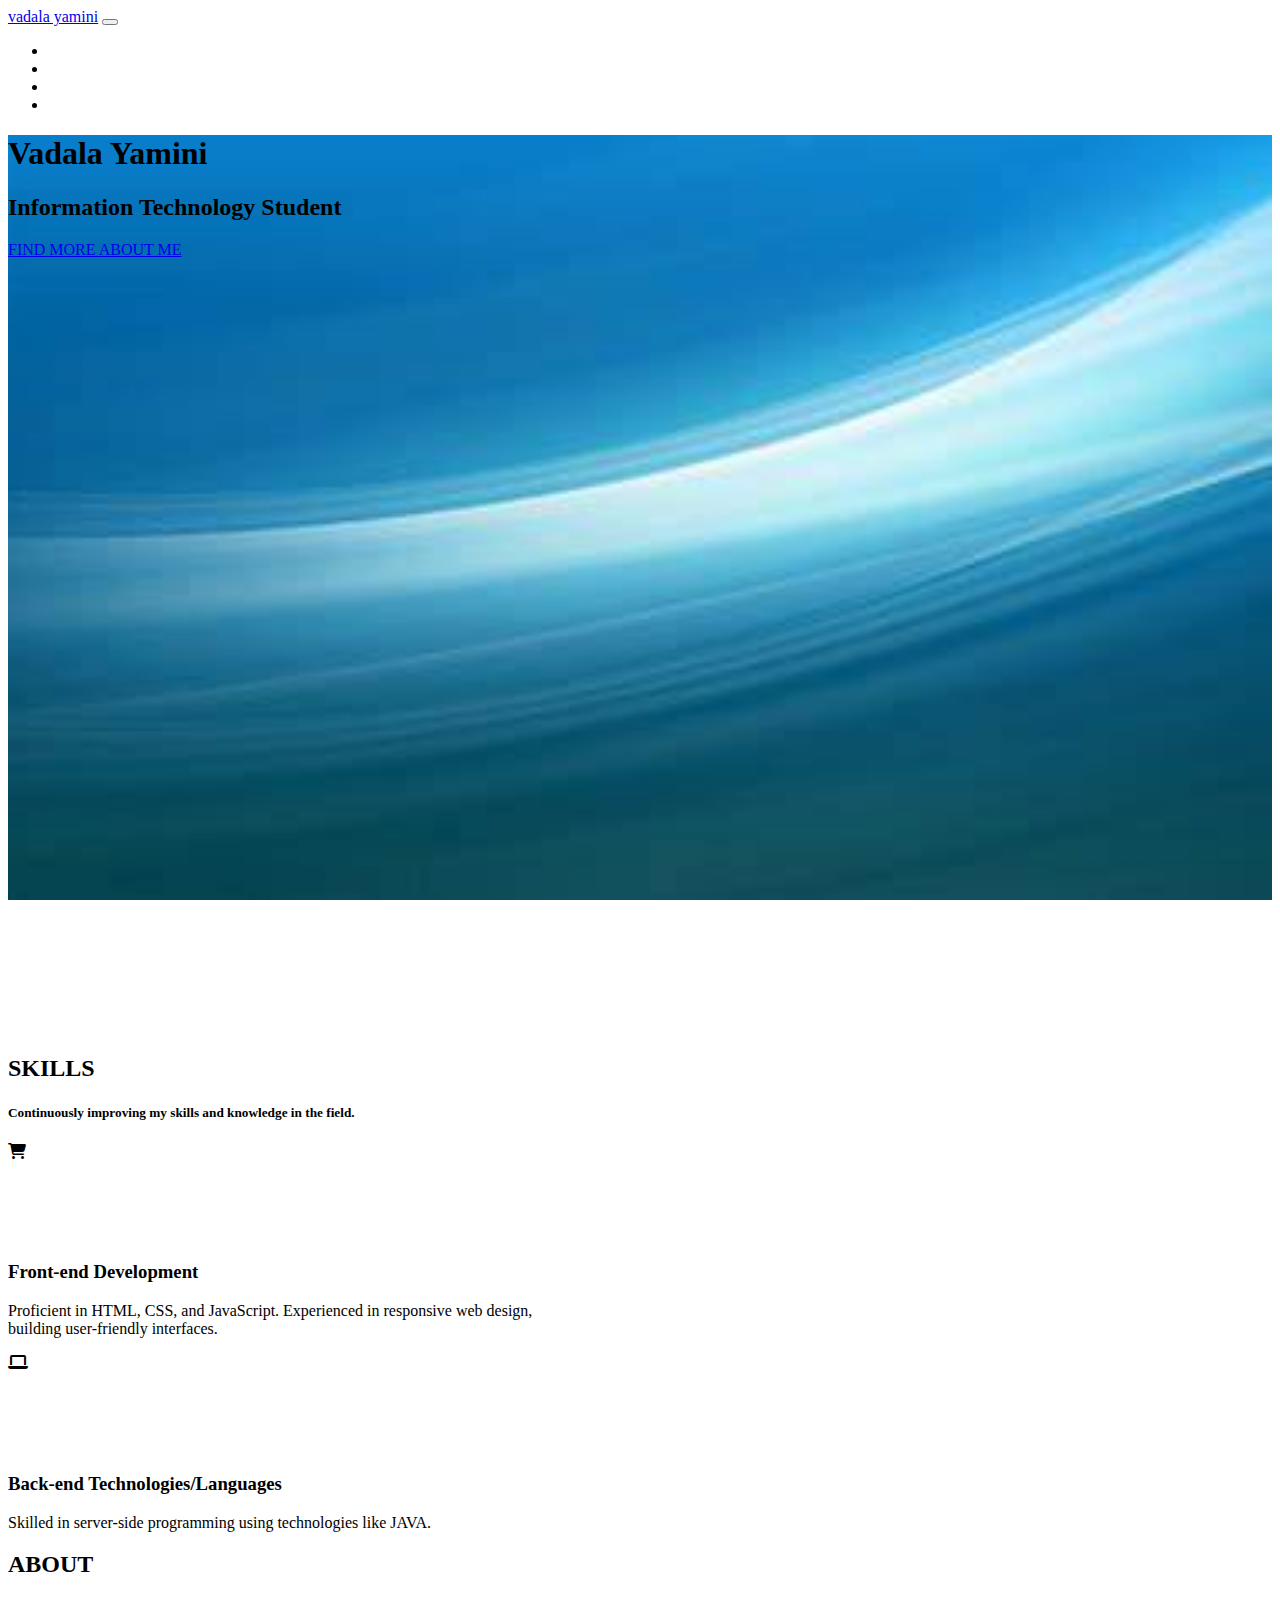
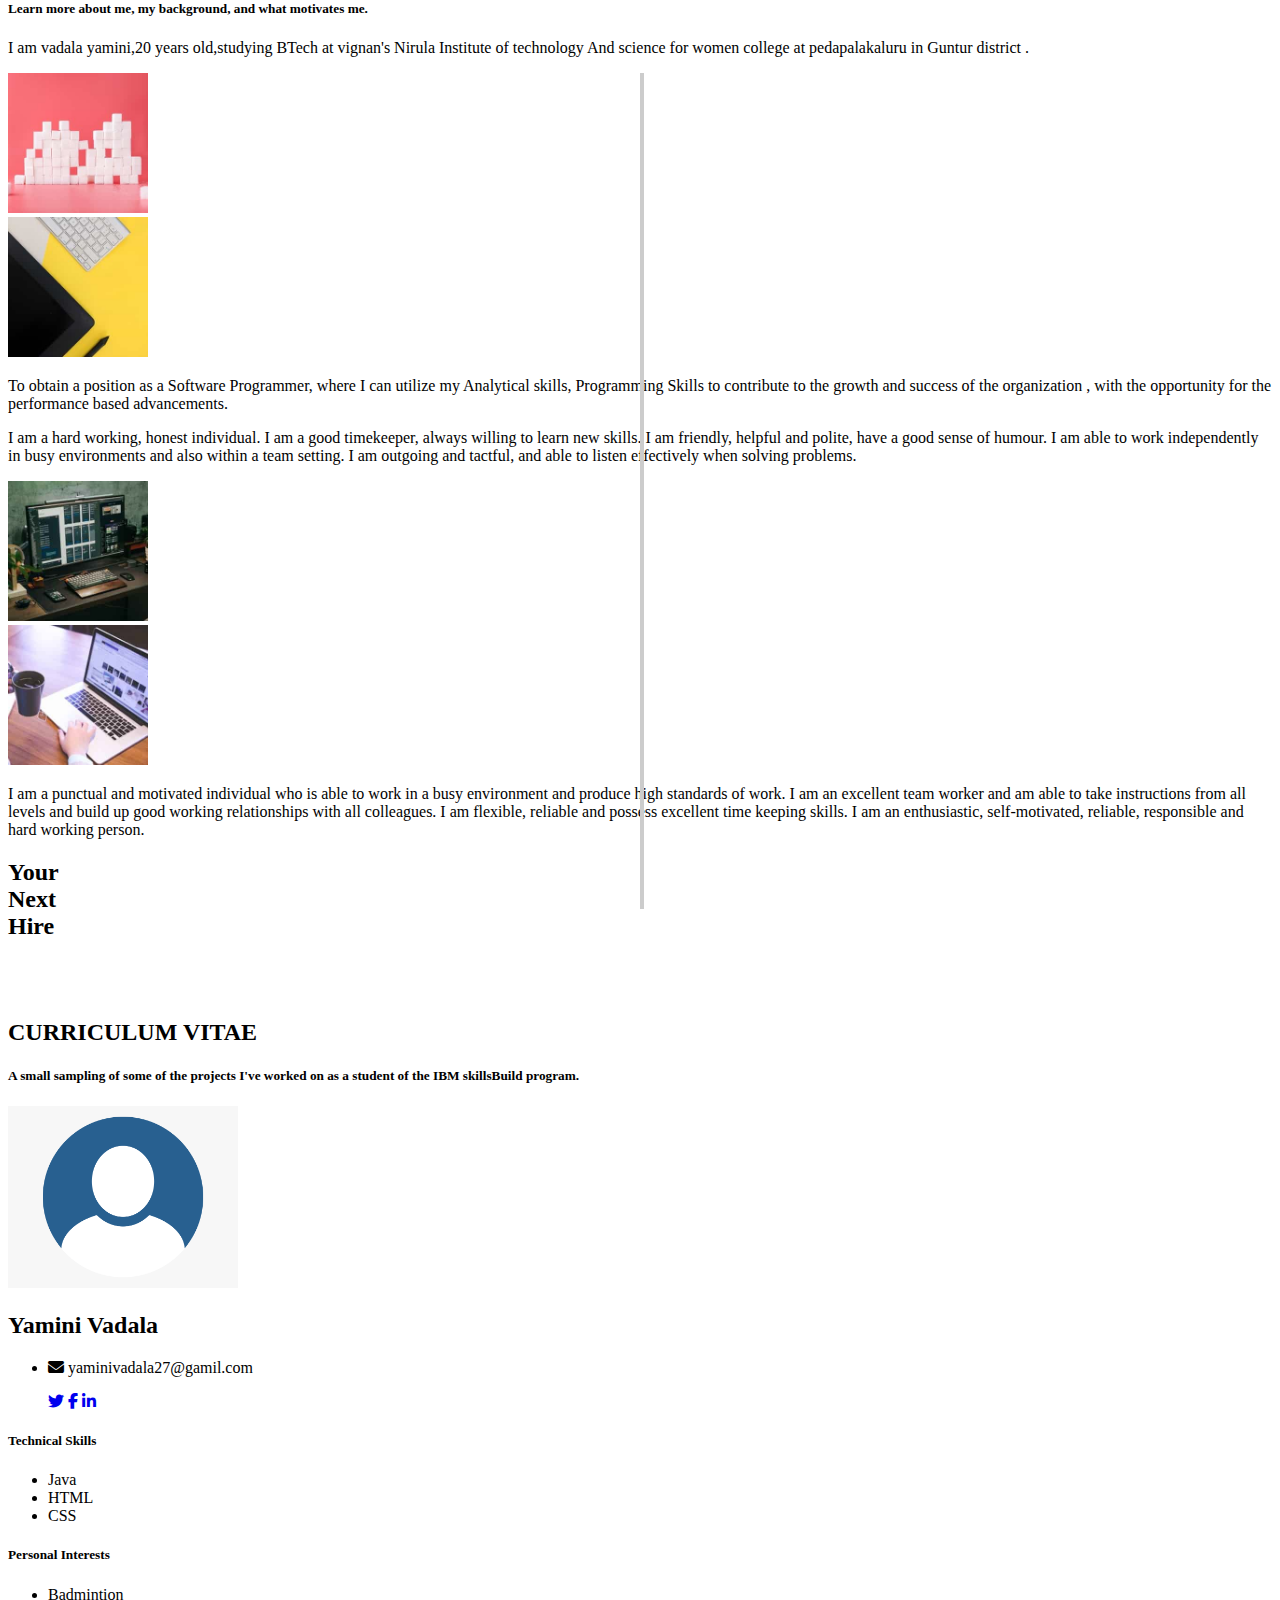
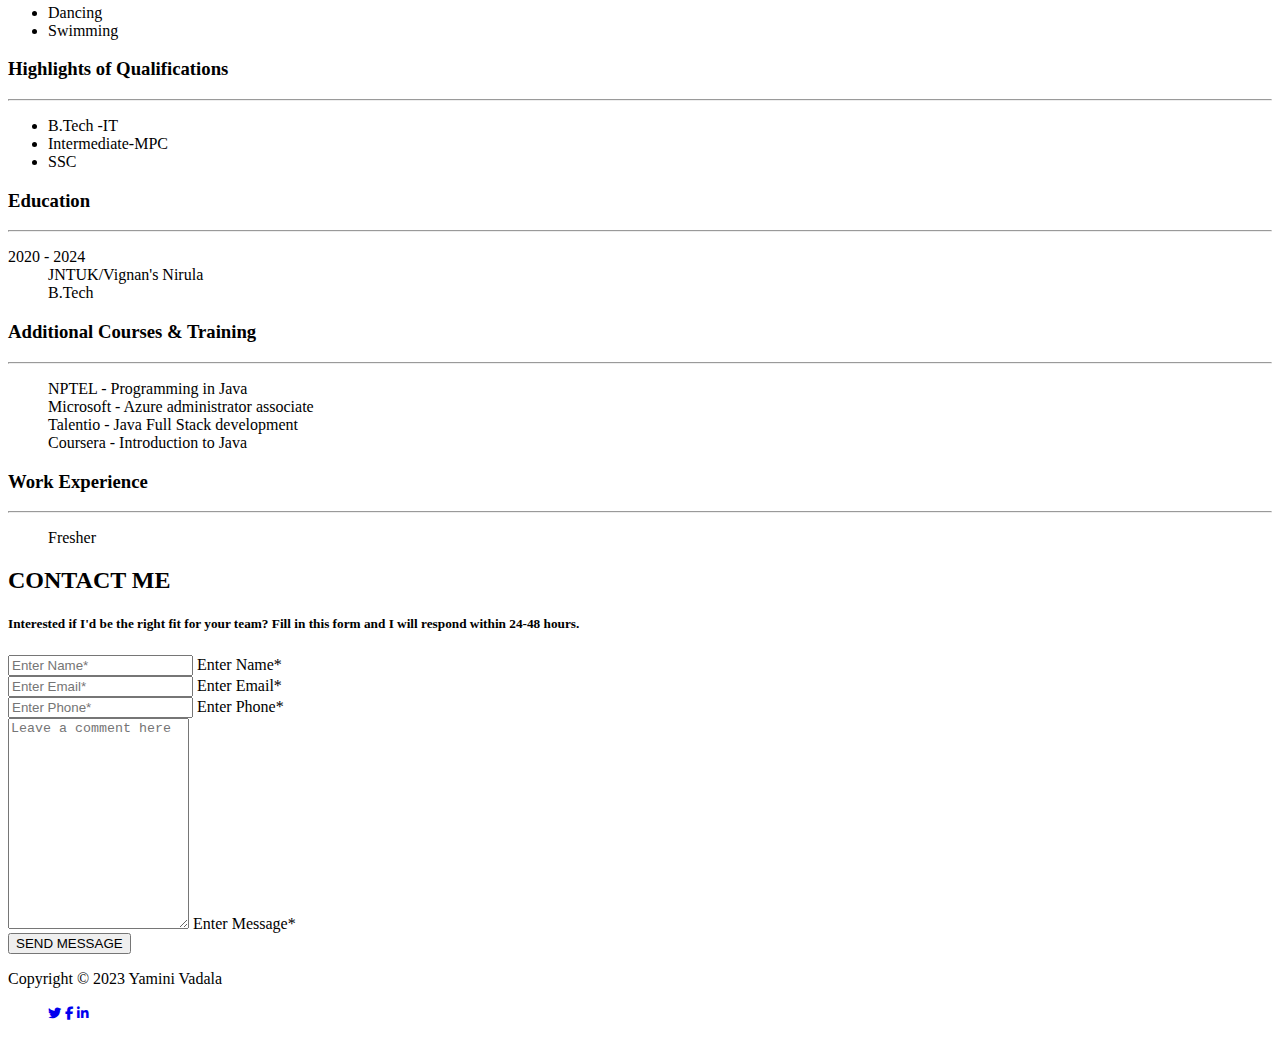
<file: index.html>
<!DOCTYPE html>
<!-- Website - www.codingnepalweb.com -->
<html lang="en">
  <head>
    <meta charset="UTF-8" />
    <meta name="viewport" content="width=device-width, initial-scale=1.0" />
    <title>Responsive   Portfolio Website | CodingNepal</title>
    <!-- Linking CSS File -->
    <link rel="stylesheet" href="css/style.css" />
    <!-- Fontawesome link -->
    <link href="https://cdn.jsdelivr.net/npm/bootstrap@5.3.0-alpha1/dist/css/bootstrap.min.css" rel="stylesheet" integrity="sha384-GLhlTQ8iRABdZLl6O3oVMWSktQOp6b7In1Zl3/Jr59b6EGGoI1aFkw7cmDA6j6gD" crossorigin="anonymous">
    <!-- Bootstrap link -->
    <link rel="stylesheet" href="https://cdnjs.cloudflare.com/ajax/libs/font-awesome/6.3.0/css/all.min.css" />
  </head>
  <body>
    <!-- Header & Navbar -->
    <header class="bg-dark fixed-top">
      <nav class="container-xxl navbar navbar-expand-lg py-3 bg-dark navbar-dark">
        <div class="container-fluid">
          <a class="navbar-brand fw-bold fs-3" href="#">vadala yamini</a>
          <button class="navbar-toggler" type="button" data-bs-toggle="collapse" data-bs-target="#navbarSupportedContent" aria-controls="navbarSupportedContent" aria-expanded="false" aria-label="Toggle navigation">
            <span class="navbar-toggler-icon"></span>
          </button>
          <div class="collapse navbar-collapse" id="navbarSupportedContent">
            <ul class="navbar-nav ms-auto mb-2 mb-lg-0">
              <li class="nav-item mx-2">
                <a class="nav-link" href="#skills">SKILLS</a>
              </li>
              <!-- <li class="nav-item mx-2">
                <a class="nav-link" href="#portfolio">PORTFOLIO</a>
              </li> -->
              <li class="nav-item mx-2">
                <a class="nav-link" href="#about">ABOUT</a>
              </li>
              <li class="nav-item mx-2">
                <a class="nav-link" href="#cv">CURRICULUM VITAE</a>
              </li>
              <li class="nav-item mx-2">
                <a class="nav-link" href="#contact">CONTACT</a>
              </li>
          </div>
        </div>
      </nav>
    </header>

    <!-- Hero or Showcase Section -->
    <section class="hero d-flex flex-column align-items-center justify-content-center">
      <div class="text-center">
        <h1 class="h1 text-black fw-medium fst-italic">Vadala Yamini</h1>
        <h2 class="display-3 text-black fw-bold">Information Technology Student</h2>
        <a href="#skills" class="btn btn-lg fs-6 fw-medium mt-5 btn-primary p-3">FIND MORE ABOUT ME</a>
      </div>
    </section>
    
    <!-- Skills Section -->
    <section class="container py-5" id="skills">
      <div class="row mt-4 py-3">
        <div class="col-12 d-flex flex-column text-center justify-content-center">
          <h2>SKILLS</h2>
          <h5 class="text-secondary fw-normal py-2 fst-italic">Continuously improving my skills and knowledge in the field.</h5>
        </div>
      </div>
      <div class="row d-flex justify-content-between mx-0">
        <div class="card mt-5 d-flex flex-column align-items-center text-center bg-white p-4" style="width: 35rem">
          <i class="text-white bg-primary d-flex align-items-center justify-content-center fs-2 rounded-circle fa-solid fa-cart-shopping"></i>
          <h3 class="mt-4 h4">Front-end Development</h3>
          <p class="text-center">Proficient in HTML, CSS, and JavaScript. Experienced in responsive web design, building user-friendly interfaces.</p>
        </div>
        <div class="card mt-5 d-flex flex-column align-items-center text-center bg-white p-4" style="width: 35rem">
          <i class="text-white bg-primary d-flex align-items-center justify-content-center fs-2 rounded-circle fa-solid fa-laptop"></i>
          <h3 class="mt-4 h4">Back-end Technologies/Languages</h3>
          <p class="text-center">Skilled in server-side programming using technologies like JAVA. </p>
        </div>
        
      </div>
    </section>

   
    <!-- About Section -->
    <section class="container py-5" id="about">
      <div class="row mt-4 py-3">
        <div class="col-12 d-flex flex-column text-center">
          <h2>ABOUT</h2>
          <h5 class="text-secondary fw-normal py-2 fst-italic">Learn more about me, my background, and what motivates me.</h5>
        </div>
      </div>
      <div class="row flex-row-reverse flex-md-row mt-5 pt-5">
        <div class="col-9 col-md-5 text-md-end">
          <h5></h5>
          
          <p>I am vadala yamini,20 years old,studying BTech at vignan's Nirula Institute of technology And science for women college at pedapalakaluru in Guntur district .</p>
        </div>
        <div class="col-3 col-md-2 img text-center">
          <img class="rounded-circle border border-5 border-dark-subtle img-fluid" src="images/about-img-1.jpg" alt="img">
        </div>
      </div>
      <div class="row justify-content-md-end mt-5 pt-5">
        <div class="col-3 col-md-2 img text-center">
          <img class="rounded-circle border border-5 border-dark-subtle img-fluid" src="images/about-img-2.jpg" alt="img">
        </div>
        <div class="col-9 col-md-5">
          <!-- <h5>2019-2024</h5> -->
         
          <p>To obtain a position as a Software Programmer, where I can utilize my Analytical skills, Programming Skills to contribute to the growth and success of the organization , with the opportunity for the performance based advancements.</p>
        </div>
      </div>
      <div class="row flex-row-reverse flex-md-row mt-5 pt-5">
        <div class="col-9 col-md-5 text-md-end">
         
          <p>I am a hard working, honest individual. I am a good timekeeper, always willing to learn new skills. I am friendly, helpful and polite, have a good sense of humour. I am able to work independently in busy environments and also within a team setting. I am outgoing and tactful, and able to listen effectively when solving problems.</p>
        </div>
        <div class="col-3 col-md-2 img text-center">
          <img class="rounded-circle border border-5 border-dark-subtle img-fluid" src="images/about-img-3.jpg" alt="img">
        </div>
      </div>
      <div class="row justify-content-md-end mt-5 pt-5">
        <div class="col-3 col-md-2 img text-center">
          <img class="rounded-circle border border-5 border-dark-subtle img-fluid" src="images/about-img-4.jpg" alt="img">
        </div>
        <div class="col-9 col-md-5">
          <p>I am a punctual and motivated individual who is able to work in a busy environment and produce high standards of work. I am an excellent team worker and am able to take instructions from all levels and build up good working relationships with all colleagues. I am flexible, reliable and possess excellent time keeping skills. I am an enthusiastic, self-motivated, reliable, responsible and hard working person.</p>
        </div>
      </div>
      <div class="row justify-content-md-center mt-5 pt-5">
        <div class="col-3 col-md-2 d-flex justify-content-center hire-text">
          <h2 class="h4 d-flex justify-content-center align-items-center bg-primary text-white rounded-circle border border-5 border-dark-subtle">Your<br>Next<br>Hire</h2>
        </div>
      </div>      
    </section>

    <!-- Curriculum Vitae Section -->
    <section class="container py-5" id="cv">
      <div class="row mt-4 py-3">
        <div class="col-12 d-flex flex-column text-center">
          <h2>CURRICULUM VITAE</h2>
          <h5 class="text-secondary fw-normal py-2 fst-italic">A small sampling of some of the projects I've worked on as a student of the IBM skillsBuild program.</h5>
        </div>
      </div>
      <div class="row">
        <div class="col-lg-4 mt-5 order-lg-0 order-1 text-center">
          <img class="img-fluid rounded-circle border border-5 border-dark-subtle" src="images/dp-empty.png" alt="profile-img">
          <h2 class="mt-3">Yamini Vadala</h2>
          <ul class="list-unstyled contact-info">
            <li><i class="fas fa-envelope me-2"></i> yaminivadala27@gamil.com</li>
          </ul>
          <ul class="social-icons my-5 d-flex justify-content-center">
            <a href="#" class="bg-primary mx-2 text-white d-flex align-items-center justify-content-center text-decoration-none rounded-circle"><i class="fa-brands fa-twitter"></i></a>
            <a href="#" class="bg-primary mx-2 text-white d-flex align-items-center justify-content-center text-decoration-none rounded-circle"><i class="fa-brands fa-facebook-f"></i></a>
            <a href="#" class="bg-primary mx-2 text-white d-flex align-items-center justify-content-center text-decoration-none rounded-circle"><i class="fa-brands fa-linkedin-in"></i></a>
          </ul>
          <h5>Technical Skills</h5>
          <ul class="list-unstyled">
            <li>Java</li>
            <li>HTML</li>
            <li>CSS</li>
            <!-- Add or remove skills as needed -->
          </ul>
          <h5>Personal Interests</h5>
          <ul class="list-unstyled">
            <li>Badmintion</li>
            <li>Dancing</li>
            <li>Swimming</li>
            <!-- Add or remove interests as needed -->
          </ul>
        </div>
        <div class="col-lg-7 order-lg-1 order-0 mt-5 text-start">
          
          <h3>Highlights of Qualifications</h3>
          <hr>
          <ul>
            <li>B.Tech -IT</li>
            <li>Intermediate-MPC</li>
            <li>SSC</li>
            <!-- Add or remove qualifications as needed -->
          </ul>
          <h3>Education</h3>
          <hr>
          <dl>
            <dt>2020 - 2024</dt>
            <dd>JNTUK/Vignan's Nirula</dd>
            <dd>B.Tech</dd>
          </dl>
          <h3>Additional Courses & Training</h3>
          <hr>
          <dl>
            <dd>NPTEL - Programming in Java</dd>
            <dd>Microsoft - Azure administrator associate</dd>
            <dd>Talentio - Java Full Stack development</dd>
            <dd>Coursera - Introduction to Java</dd>
          </dl>
          <h3>Work Experience</h3>
          <hr>
          <dl>
            <dd>Fresher</dd>
            <!-- Add or remove work experience entries as needed -->
          </dl>
          
        </div>
      </div>      
    </section>

     <!-- Contact Section -->
     <section class="py-5" id="contact">
      <div class="container-xxl py-5">
        <div class="col-12 d-flex flex-column text-center justify-content-center">
          <h2 class="text-white">CONTACT ME</h2>
          <h5 class="text-white fw-normal py-2 fst-italic">Interested if I'd be the right fit for your team? Fill in this form and I will respond within 24-48 hours.</h5>
        </div>
        <div class="row pt-4 mt-5">
          <div class="col-12">
            <form action="#" method="POST">
              <div class="row d-flex justify-content-center">
                <div class="col-lg-6">
                  <div class="form-floating mb-3">
                    <input type="text" class="form-control" id="floatingInput" placeholder="Enter Name*" required>
                    <label for="floatingInput">Enter Name*</label>
                  </div>
                  <div class="form-floating mb-3">
                    <input type="email" class="form-control" id="floatingEmail" placeholder="Enter Email*" required>
                    <label for="floatingEmail">Enter Email*</label>
                  </div>
                  <div class="form-floating mb-3">
                    <input type="number" class="form-control" id="floatingPassword" placeholder="Enter Phone*" required>
                    <label for="floatingPassword">Enter Phone*</label>
                  </div>
                </div>
                <div class="form-floating col-lg-6">
                  <textarea class="form-control" placeholder="Leave a comment here" id="floatingMessage" style="height: 205px" required></textarea>
                  <label for="floatingMessage" class="px-4">Enter Message*</label>
                </div>
                <div class="col-12 mt-5 d-flex justify-content-center">
                  <button class="btn btn-lg btn-outline-light">SEND MESSAGE</button>
                </div>
              </div>
  
            </form>
          </div>
        </div>
       </div>
     </section>

     <!-- Footer -->
     <footer>
      <div class="container-xxl flex-wrap pt-3 d-flex align-items-center justify-content-between">
        <p>Copyright © 2023 Yamini Vadala</p>
        <ul class="social-icons d-flex">
          <a href="#" class="bg-primary mx-2 text-white d-flex align-items-center justify-content-center text-decoration-none rounded-circle"><small><i class="fa-brands fa-twitter"></i></small></a>
          <a href="#" class="bg-primary mx-2 text-white d-flex align-items-center justify-content-center text-decoration-none rounded-circle"><small><i class="fa-brands fa-facebook-f"></i></small></a>
          <a href="#" class="bg-primary mx-2 text-white d-flex align-items-center justify-content-center text-decoration-none rounded-circle"><small><i class="fa-brands fa-linkedin-in"></i></small></a>
        </ul>
      </div>
     </footer>
    
     <!-- Bootstrap script link -->
    <script src="https://cdn.jsdelivr.net/npm/bootstrap@5.3.0-alpha1/dist/js/bootstrap.bundle.min.js" integrity="sha384-w76AqPfDkMBDXo30jS1Sgez6pr3x5MlQ1ZAGC+nuZB+EYdgRZgiwxhTBTkF7CXvN" crossorigin="anonymous"></script>
  </body>
</html>
</file>
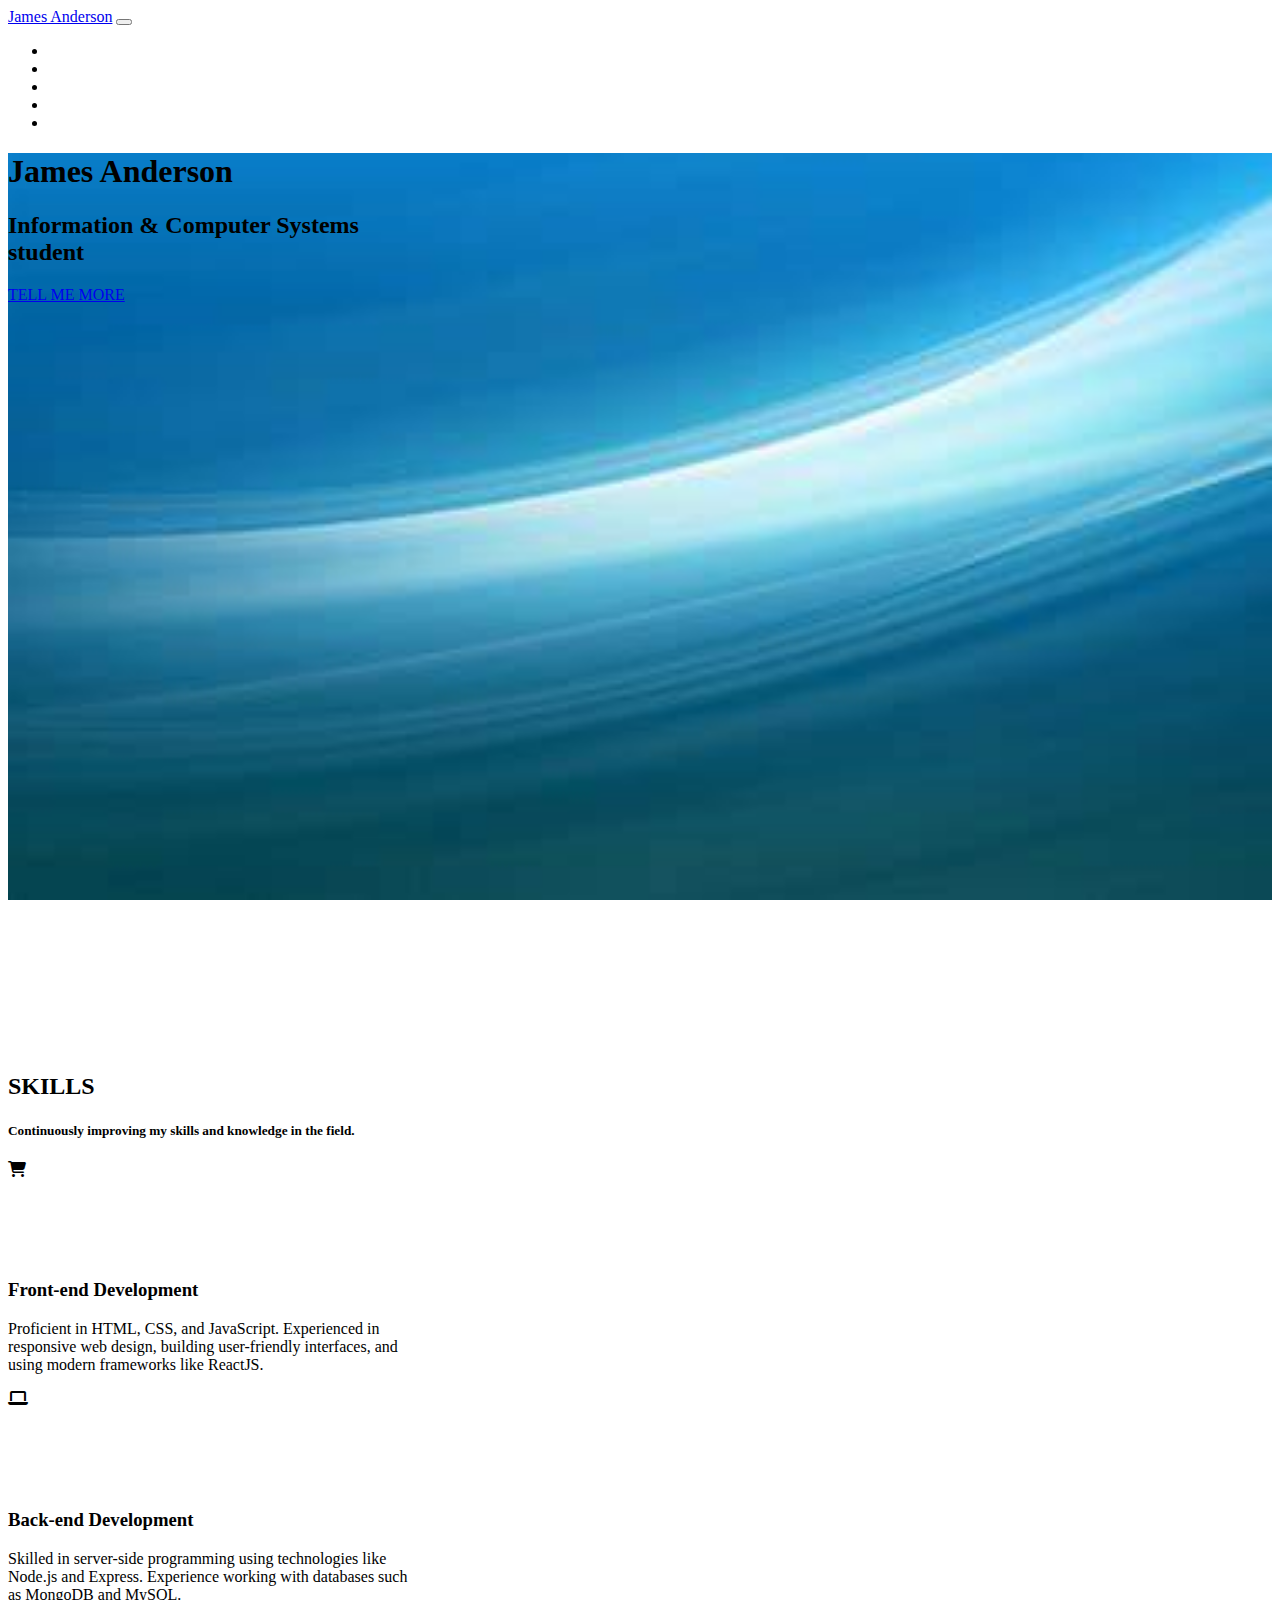
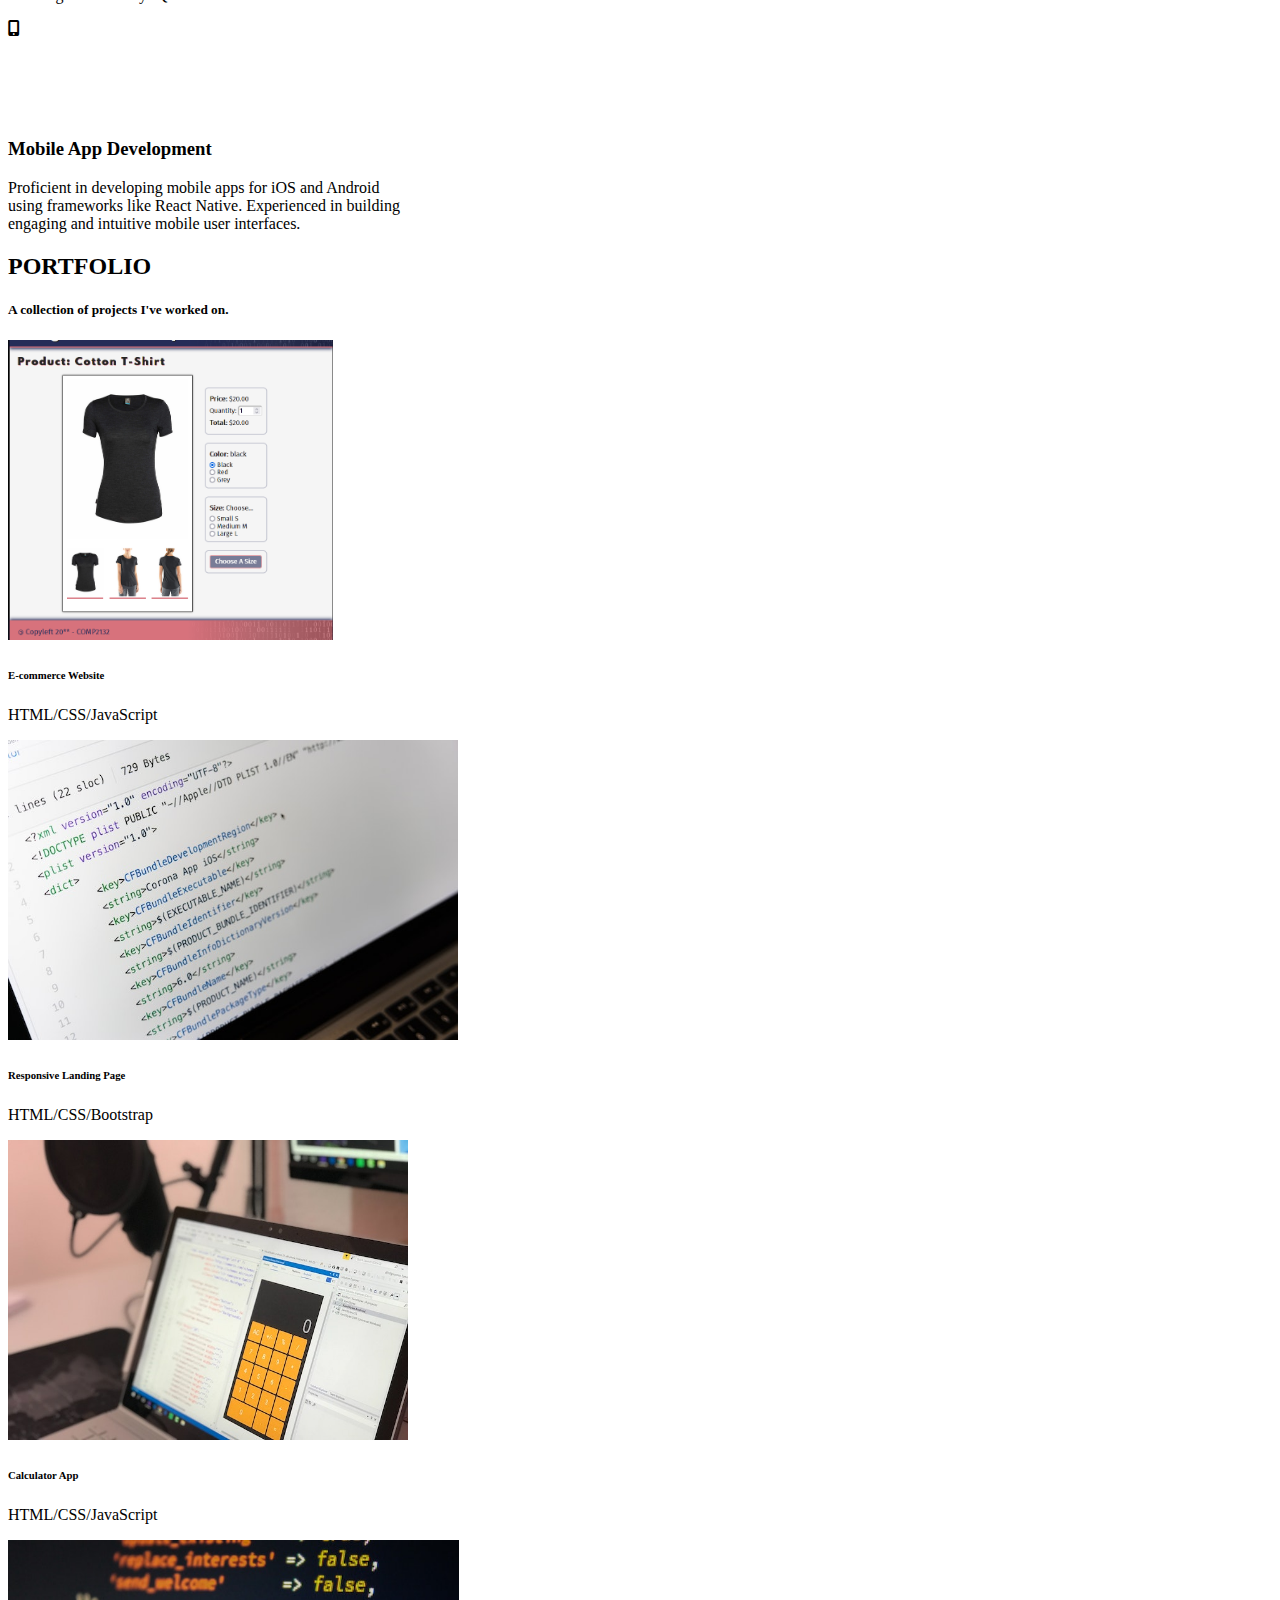
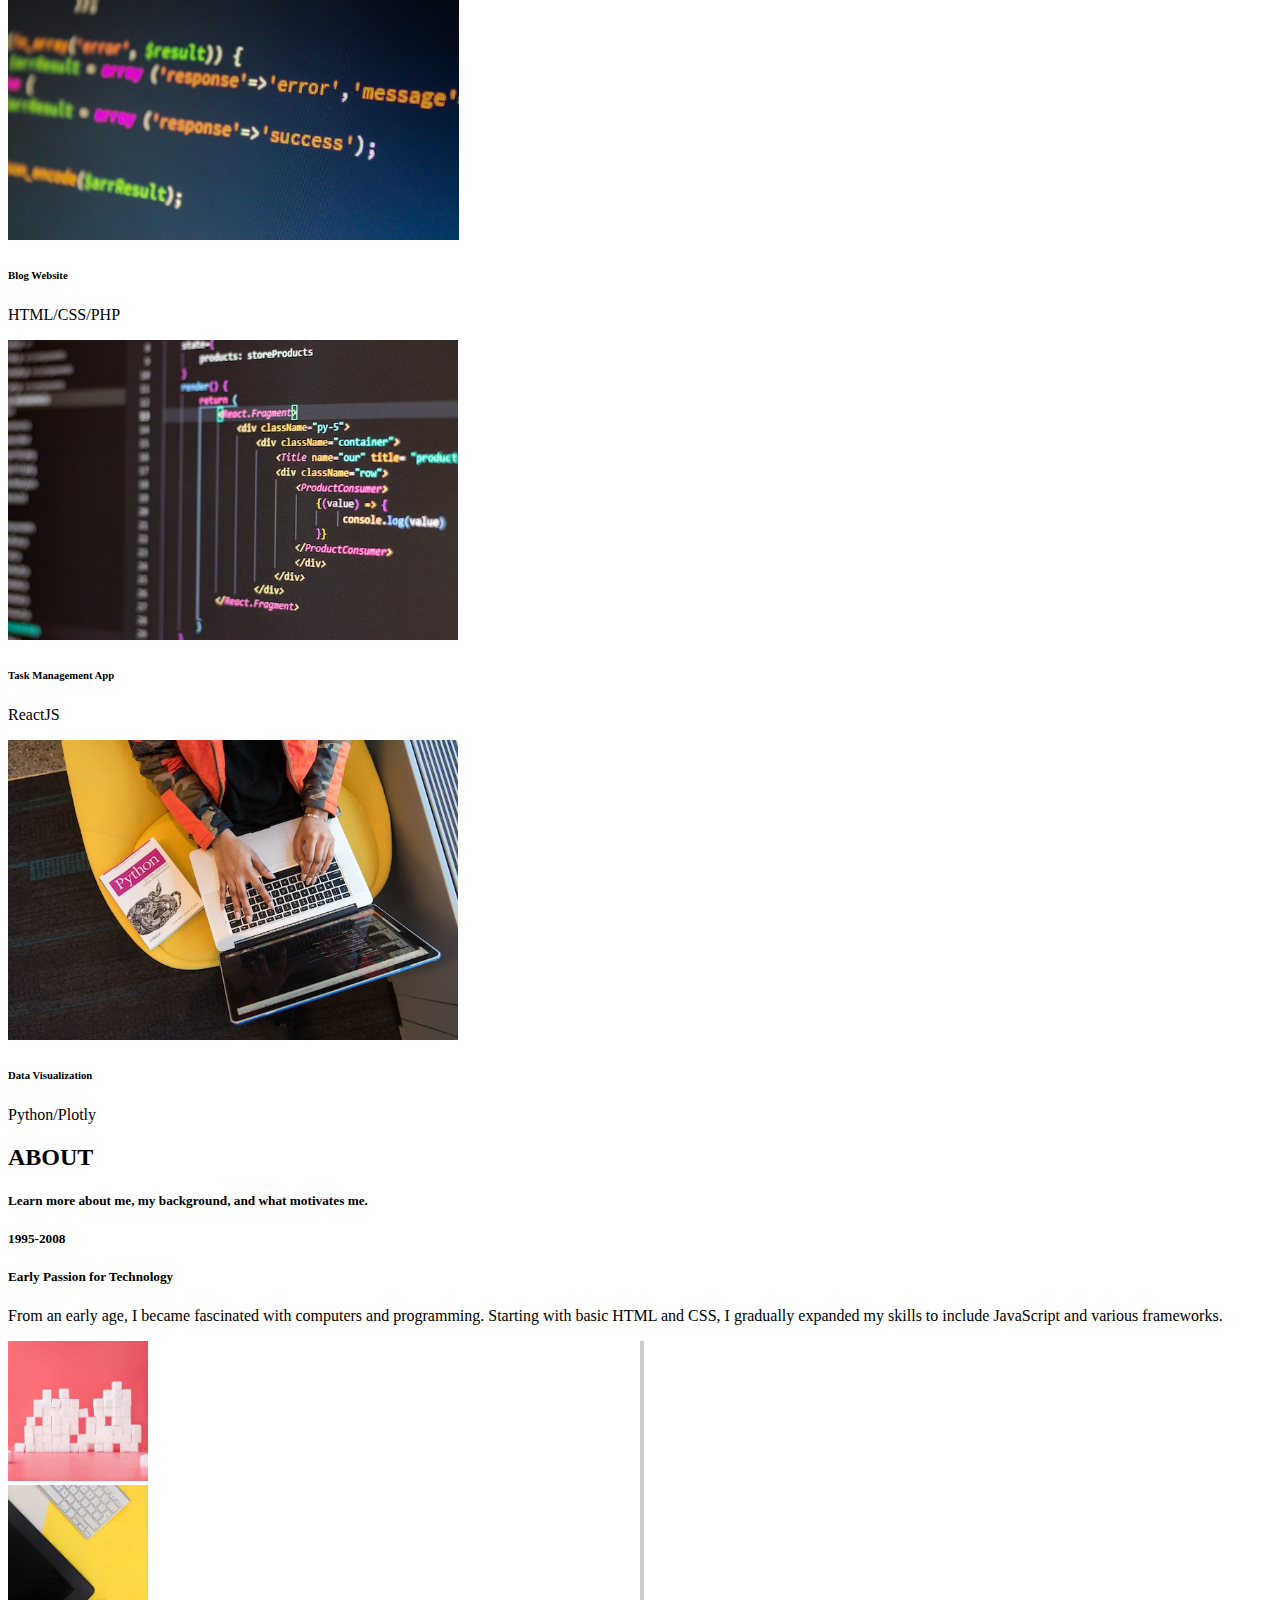
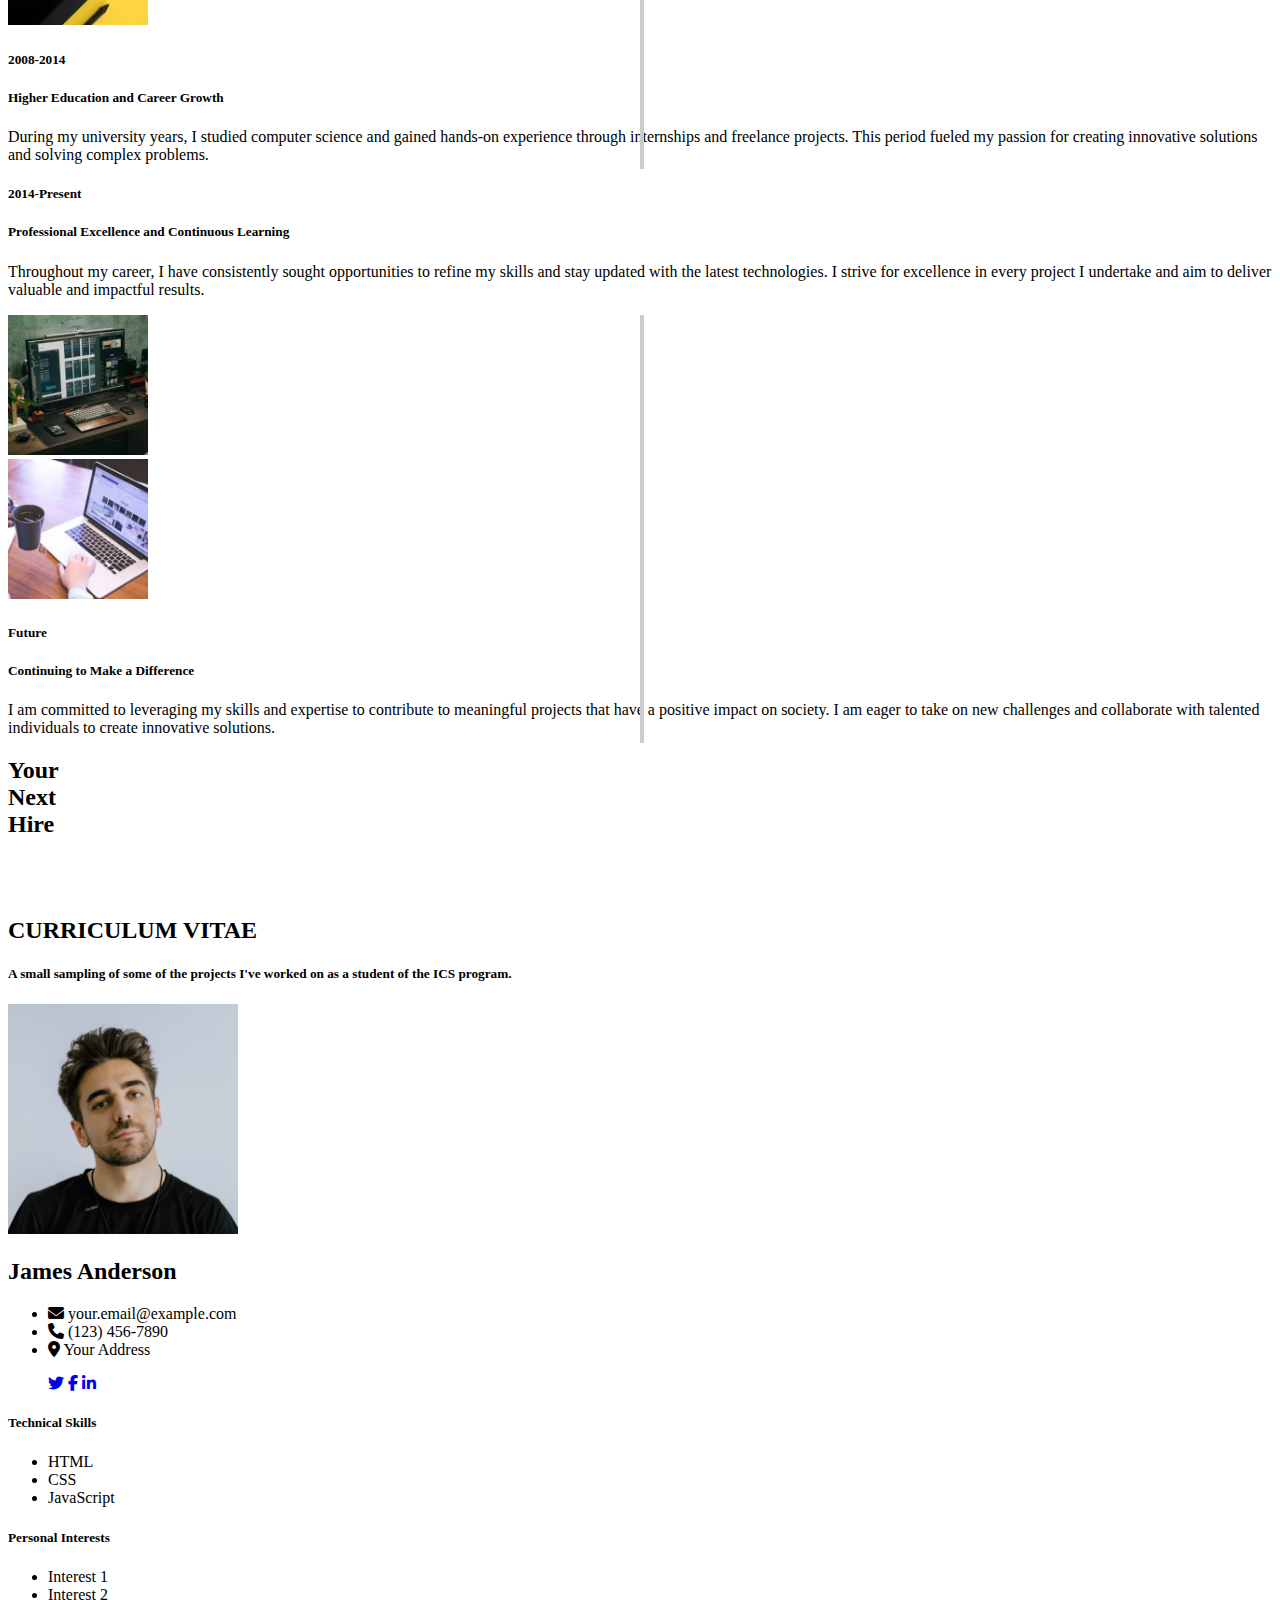
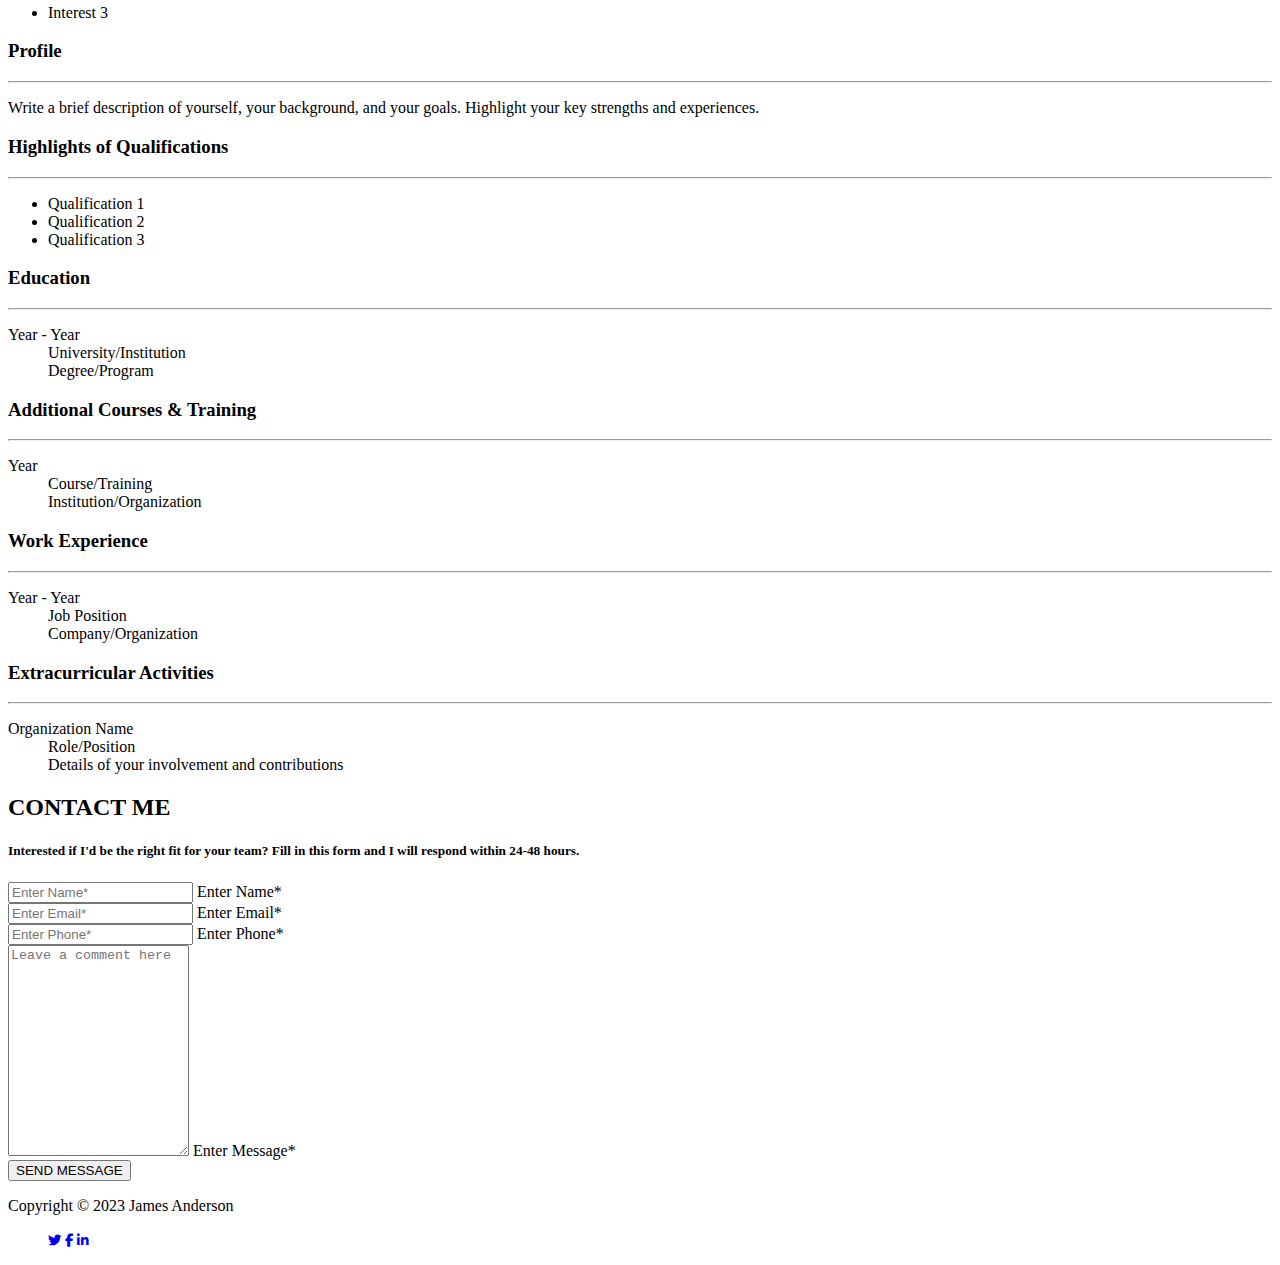
<file: Portfolio Website1/index.html>
<!DOCTYPE html>
<!-- Website - www.codingnepalweb.com -->
<html lang="en">
  <head>
    <meta charset="UTF-8" />
    <meta name="viewport" content="width=device-width, initial-scale=1.0" />
    <title>Responsive   Portfolio Website | CodingNepal</title>
    <!-- Linking CSS File -->
    <link rel="stylesheet" href="css/style.css" />
    <!-- Fontawesome link -->
    <link href="https://cdn.jsdelivr.net/npm/bootstrap@5.3.0-alpha1/dist/css/bootstrap.min.css" rel="stylesheet" integrity="sha384-GLhlTQ8iRABdZLl6O3oVMWSktQOp6b7In1Zl3/Jr59b6EGGoI1aFkw7cmDA6j6gD" crossorigin="anonymous">
    <!-- Bootstrap link -->
    <link rel="stylesheet" href="https://cdnjs.cloudflare.com/ajax/libs/font-awesome/6.3.0/css/all.min.css" />
  </head>
  <body>
    <!-- Header & Navbar -->
    <header class="bg-dark fixed-top">
      <nav class="container-xxl navbar navbar-expand-lg py-3 bg-dark navbar-dark">
        <div class="container-fluid">
          <a class="navbar-brand fw-bold fs-3" href="#">James Anderson</a>
          <button class="navbar-toggler" type="button" data-bs-toggle="collapse" data-bs-target="#navbarSupportedContent" aria-controls="navbarSupportedContent" aria-expanded="false" aria-label="Toggle navigation">
            <span class="navbar-toggler-icon"></span>
          </button>
          <div class="collapse navbar-collapse" id="navbarSupportedContent">
            <ul class="navbar-nav ms-auto mb-2 mb-lg-0">
              <li class="nav-item mx-2">
                <a class="nav-link" href="#skills">SKILLS</a>
              </li>
              <li class="nav-item mx-2">
                <a class="nav-link" href="#portfolio">PORTFOLIO</a>
              </li>
              <li class="nav-item mx-2">
                <a class="nav-link" href="#about">ABOUT</a>
              </li>
              <li class="nav-item mx-2">
                <a class="nav-link" href="#cv">CURRICULUM VITAE</a>
              </li>
              <li class="nav-item mx-2">
                <a class="nav-link" href="#contact">CONTACT</a>
              </li>
          </div>
        </div>
      </nav>
    </header>

    <!-- Hero or Showcase Section -->
    <section class="hero d-flex flex-column align-items-center justify-content-center">
      <div class="text-center">
        <h1 class="h1 text-white fw-medium fst-italic">James Anderson</h1>
        <h2 class="display-3 text-white fw-bold">Information & Computer Systems <br /> student</h2>
        <a href="#skills" class="btn btn-lg fs-6 fw-medium mt-5 btn-primary p-3">TELL ME MORE</a>
      </div>
    </section>
    
    <!-- Skills Section -->
    <section class="container py-5" id="skills">
      <div class="row mt-4 py-3">
        <div class="col-12 d-flex flex-column text-center justify-content-center">
          <h2>SKILLS</h2>
          <h5 class="text-secondary fw-normal py-2 fst-italic">Continuously improving my skills and knowledge in the field.</h5>
        </div>
      </div>
      <div class="row d-flex justify-content-between mx-0">
        <div class="card mt-5 d-flex flex-column align-items-center text-center bg-white p-4" style="width: 25rem">
          <i class="text-white bg-primary d-flex align-items-center justify-content-center fs-2 rounded-circle fa-solid fa-cart-shopping"></i>
          <h3 class="mt-4 h4">Front-end Development</h3>
          <p class="text-center">Proficient in HTML, CSS, and JavaScript. Experienced in responsive web design, building user-friendly interfaces, and using modern frameworks like ReactJS.</p>
        </div>
        <div class="card mt-5 d-flex flex-column align-items-center text-center bg-white p-4" style="width: 25rem">
          <i class="text-white bg-primary d-flex align-items-center justify-content-center fs-2 rounded-circle fa-solid fa-laptop"></i>
          <h3 class="mt-4 h4">Back-end Development</h3>
          <p class="text-center">Skilled in server-side programming using technologies like Node.js and Express. Experience working with databases such as MongoDB and MySQL.</p>
        </div>
        <div class="card mt-5 d-flex flex-column align-items-center text-center bg-white p-4" style="width: 25rem">
          <i class="text-white bg-primary d-flex align-items-center justify-content-center fs-2 rounded-circle fa-solid fa-mobile-screen-button"></i>
          <h3 class="mt-4 h4">Mobile App Development</h3>
          <p class="text-center">Proficient in developing mobile apps for iOS and Android using frameworks like React Native. Experienced in building engaging and intuitive mobile user interfaces.</p>
        </div>
      </div>
    </section>

    <!-- Portfolio Section -->
    <section class="container py-5" id="portfolio">
      <div class="row mt-4 py-3">
        <div class="col-12 d-flex flex-column text-center justify-content-center">
          <h2>PORTFOLIO</h2>
          <h5 class="text-secondary fw-normal py-2 fst-italic">A collection of projects I've worked on.</h5>
        </div>
        <div class="row mt-5 mx-0 justify-content-center align-items-center">
          <div class="col-lg-3 col-md-4 col-12 card-wrapper">
            <div class="card mt-4">
              <img src="images/ecommerce.png" class="img-fluid" alt="portfolio-img">
              <div class="card-body text-center">
                <h6 class="card-title">E-commerce Website</h6>
                <p class="card-text text-secondary">HTML/CSS/JavaScript</p>
              </div>
            </div>
          </div>
          <div class="col-lg-3 col-md-4 card-wrapper">
            <div class="card mt-4">
              <img src="images/landing-page.jpg" class="img-fluid" alt="portfolio-img">
              <div class="card-body text-center">
                <h6 class="card-title">Responsive Landing Page</h6>
                <p class="card-text text-secondary">HTML/CSS/Bootstrap</p>
              </div>
            </div>
          </div>
          <div class="col-lg-3 col-md-4 card-wrapper">
            <div class="card mt-4">
              <img src="images/calculator-app.jpg" class="img-fluid" alt="portfolio-img">
              <div class="card-body text-center">
                <h6 class="card-title">Calculator App</h6>
                <p class="card-text text-secondary">HTML/CSS/JavaScript</p>
              </div>
            </div>
          </div>
          <div class="col-lg-3 col-md-4 card-wrapper">
            <div class="card mt-4">
              <img src="images/blog.jpg" class="img-fluid" alt="portfolio-img">
              <div class="card-body text-center">
                <h6 class="card-title">Blog Website</h6>
                <p class="card-text text-secondary">HTML/CSS/PHP</p>
              </div>
            </div>
          </div>
          <div class="col-lg-3 col-md-4 card-wrapper">
            <div class="card mt-4">
              <img src="images/react.jpg" class="img-fluid" alt="portfolio-img">
              <div class="card-body text-center">
                <h6 class="card-title">Task Management App</h6>
                <p class="card-text text-secondary">ReactJS</p>
              </div>
            </div>
          </div>
          <div class="col-lg-3 col-md-4 card-wrapper">
            <div class="card mt-4">
              <img src="images/python.jpg" class="img-fluid" alt="portfolio-img">
              <div class="card-body text-center">
                <h6 class="card-title">Data Visualization</h6>
                <p class="card-text text-secondary">Python/Plotly</p>
              </div>
            </div>
          </div>
        </div>
      </div>      
    </section>

    <!-- About Section -->
    <section class="container py-5" id="about">
      <div class="row mt-4 py-3">
        <div class="col-12 d-flex flex-column text-center">
          <h2>ABOUT</h2>
          <h5 class="text-secondary fw-normal py-2 fst-italic">Learn more about me, my background, and what motivates me.</h5>
        </div>
      </div>
      <div class="row flex-row-reverse flex-md-row mt-5 pt-5">
        <div class="col-9 col-md-5 text-md-end">
          <h5>1995-2008</h5>
          <h5>Early Passion for Technology</h5>
          <p>From an early age, I became fascinated with computers and programming. Starting with basic HTML and CSS, I gradually expanded my skills to include JavaScript and various frameworks.</p>
        </div>
        <div class="col-3 col-md-2 img text-center">
          <img class="rounded-circle border border-5 border-dark-subtle img-fluid" src="images/about-img-1.jpg" alt="img">
        </div>
      </div>
      <div class="row justify-content-md-end mt-5 pt-5">
        <div class="col-3 col-md-2 img text-center">
          <img class="rounded-circle border border-5 border-dark-subtle img-fluid" src="images/about-img-2.jpg" alt="img">
        </div>
        <div class="col-9 col-md-5">
          <h5>2008-2014</h5>
          <h5>Higher Education and Career Growth</h5>
          <p>During my university years, I studied computer science and gained hands-on experience through internships and freelance projects. This period fueled my passion for creating innovative solutions and solving complex problems.</p>
        </div>
      </div>
      <div class="row flex-row-reverse flex-md-row mt-5 pt-5">
        <div class="col-9 col-md-5 text-md-end">
          <h5>2014-Present</h5>
          <h5>Professional Excellence and Continuous Learning</h5>
          <p>Throughout my career, I have consistently sought opportunities to refine my skills and stay updated with the latest technologies. I strive for excellence in every project I undertake and aim to deliver valuable and impactful results.</p>
        </div>
        <div class="col-3 col-md-2 img text-center">
          <img class="rounded-circle border border-5 border-dark-subtle img-fluid" src="images/about-img-3.jpg" alt="img">
        </div>
      </div>
      <div class="row justify-content-md-end mt-5 pt-5">
        <div class="col-3 col-md-2 img text-center">
          <img class="rounded-circle border border-5 border-dark-subtle img-fluid" src="images/about-img-4.jpg" alt="img">
        </div>
        <div class="col-9 col-md-5">
          <h5>Future</h5>
          <h5>Continuing to Make a Difference</h5>
          <p>I am committed to leveraging my skills and expertise to contribute to meaningful projects that have a positive impact on society. I am eager to take on new challenges and collaborate with talented individuals to create innovative solutions.</p>
        </div>
      </div>
      <div class="row justify-content-md-center mt-5 pt-5">
        <div class="col-3 col-md-2 d-flex justify-content-center hire-text">
          <h2 class="h4 d-flex justify-content-center align-items-center bg-primary text-white rounded-circle border border-5 border-dark-subtle">Your<br>Next<br>Hire</h2>
        </div>
      </div>      
    </section>

    <!-- Curriculum Vitae Section -->
    <section class="container py-5" id="cv">
      <div class="row mt-4 py-3">
        <div class="col-12 d-flex flex-column text-center">
          <h2>CURRICULUM VITAE</h2>
          <h5 class="text-secondary fw-normal py-2 fst-italic">A small sampling of some of the projects I've worked on as a student of the ICS program.</h5>
        </div>
      </div>
      <div class="row">
        <div class="col-lg-4 mt-5 order-lg-0 order-1 text-center">
          <img class="img-fluid rounded-circle border border-5 border-dark-subtle" src="images/profile-img.jpg" alt="profile-img">
          <h2 class="mt-3">James Anderson</h2>
          <ul class="list-unstyled contact-info">
            <li><i class="fas fa-envelope me-2"></i> your.email@example.com</li>
            <li><i class="fas fa-phone me-2"></i> (123) 456-7890</li>
            <li><i class="fas fa-map-marker-alt me-2"></i> Your Address</li>
          </ul>
          <ul class="social-icons my-5 d-flex justify-content-center">
            <a href="#" class="bg-primary mx-2 text-white d-flex align-items-center justify-content-center text-decoration-none rounded-circle"><i class="fa-brands fa-twitter"></i></a>
            <a href="#" class="bg-primary mx-2 text-white d-flex align-items-center justify-content-center text-decoration-none rounded-circle"><i class="fa-brands fa-facebook-f"></i></a>
            <a href="#" class="bg-primary mx-2 text-white d-flex align-items-center justify-content-center text-decoration-none rounded-circle"><i class="fa-brands fa-linkedin-in"></i></a>
          </ul>
          <h5>Technical Skills</h5>
          <ul class="list-unstyled">
            <li>HTML</li>
            <li>CSS</li>
            <li>JavaScript</li>
            <!-- Add or remove skills as needed -->
          </ul>
          <h5>Personal Interests</h5>
          <ul class="list-unstyled">
            <li>Interest 1</li>
            <li>Interest 2</li>
            <li>Interest 3</li>
            <!-- Add or remove interests as needed -->
          </ul>
        </div>
        <div class="col-lg-7 order-lg-1 order-0 mt-5 text-start">
          <h3>Profile</h3>
          <hr>
          <p>Write a brief description of yourself, your background, and your goals. Highlight your key strengths and experiences.</p>
          <h3>Highlights of Qualifications</h3>
          <hr>
          <ul>
            <li>Qualification 1</li>
            <li>Qualification 2</li>
            <li>Qualification 3</li>
            <!-- Add or remove qualifications as needed -->
          </ul>
          <h3>Education</h3>
          <hr>
          <dl>
            <dt>Year - Year</dt>
            <dd>University/Institution</dd>
            <dd>Degree/Program</dd>
          </dl>
          <h3>Additional Courses & Training</h3>
          <hr>
          <dl>
            <dt>Year</dt>
            <dd>Course/Training</dd>
            <dd>Institution/Organization</dd>
          </dl>
          <h3>Work Experience</h3>
          <hr>
          <dl>
            <dt>Year - Year</dt>
            <dd>Job Position</dd>
            <dd>Company/Organization</dd>
            <!-- Add or remove work experience entries as needed -->
          </dl>
          <h3>Extracurricular Activities</h3>
          <hr>
          <dl>
            <dt>Organization Name</dt>
            <dd>Role/Position</dd>
            <dd>Details of your involvement and contributions</dd>
          </dl>
        </div>
      </div>      
    </section>

     <!-- Contact Section -->
     <section class="py-5" id="contact">
      <div class="container-xxl py-5">
        <div class="col-12 d-flex flex-column text-center justify-content-center">
          <h2 class="text-white">CONTACT ME</h2>
          <h5 class="text-white fw-normal py-2 fst-italic">Interested if I'd be the right fit for your team? Fill in this form and I will respond within 24-48 hours.</h5>
        </div>
        <div class="row pt-4 mt-5">
          <div class="col-12">
            <form action="#" method="POST">
              <div class="row d-flex justify-content-center">
                <div class="col-lg-6">
                  <div class="form-floating mb-3">
                    <input type="text" class="form-control" id="floatingInput" placeholder="Enter Name*" required>
                    <label for="floatingInput">Enter Name*</label>
                  </div>
                  <div class="form-floating mb-3">
                    <input type="email" class="form-control" id="floatingEmail" placeholder="Enter Email*" required>
                    <label for="floatingEmail">Enter Email*</label>
                  </div>
                  <div class="form-floating mb-3">
                    <input type="number" class="form-control" id="floatingPassword" placeholder="Enter Phone*" required>
                    <label for="floatingPassword">Enter Phone*</label>
                  </div>
                </div>
                <div class="form-floating col-lg-6">
                  <textarea class="form-control" placeholder="Leave a comment here" id="floatingMessage" style="height: 205px" required></textarea>
                  <label for="floatingMessage" class="px-4">Enter Message*</label>
                </div>
                <div class="col-12 mt-5 d-flex justify-content-center">
                  <button class="btn btn-lg btn-outline-light">SEND MESSAGE</button>
                </div>
              </div>
  
            </form>
          </div>
        </div>
       </div>
     </section>

     <!-- Footer -->
     <footer>
      <div class="container-xxl flex-wrap pt-3 d-flex align-items-center justify-content-between">
        <p>Copyright © 2023 James Anderson</p>
        <ul class="social-icons d-flex">
          <a href="#" class="bg-primary mx-2 text-white d-flex align-items-center justify-content-center text-decoration-none rounded-circle"><small><i class="fa-brands fa-twitter"></i></small></a>
          <a href="#" class="bg-primary mx-2 text-white d-flex align-items-center justify-content-center text-decoration-none rounded-circle"><small><i class="fa-brands fa-facebook-f"></i></small></a>
          <a href="#" class="bg-primary mx-2 text-white d-flex align-items-center justify-content-center text-decoration-none rounded-circle"><small><i class="fa-brands fa-linkedin-in"></i></small></a>
        </ul>
      </div>
     </footer>
    
     <!-- Bootstrap script link -->
    <script src="https://cdn.jsdelivr.net/npm/bootstrap@5.3.0-alpha1/dist/js/bootstrap.bundle.min.js" integrity="sha384-w76AqPfDkMBDXo30jS1Sgez6pr3x5MlQ1ZAGC+nuZB+EYdgRZgiwxhTBTkF7CXvN" crossorigin="anonymous"></script>
  </body>
</html>
</file>
<file: css/style.css>
/* Color variables */
:root {
  --white-color: #fff;
  --bg-color: #fff;
  --gray-color: #ccc;
}

/* Changing background color */
body {
  background: var(--bg-color) !important;
}

/* Changing link color */
.nav-item .nav-link {
  color: var(--white-color);
}

/* Hero section background image */
.hero {
  height: 100vh;
  background-image: url("../images/bg_image1.jpg");
  background-repeat: no-repeat;
  background-size: cover;
  background-attachment: fixed;
}

#skills i {
  height: 100px;
  width: 100px;
}

#portfolio img {
  height: 300px;
  object-fit: cover;
}

#about .img,
#about img,
.hire-text h2 {
  position: relative;
}

/* Timeline background line */
#about .img::before {
  content: "";
  left: 50%;
  width: 4px;
  position: absolute;
  height: calc(100% + 140px);
  background: var(--gray-color);
}

#about img,
#about .hire-text h2 {
  width: 140px;
}

#about .hire-text h2 {
  height: 140px;
}

.social-icons a {
  width: 40px;
  height: 40px;
}

footer .social-icons a {
  width: 30px;
  height: 30px;
}

#cv img {
  width: 230px;
}

/* Contact section background image */
#contact {
  background-size: cover;
  background-attachment: fixed;
  background-position: center;
  background-image: url("../images/contact-bg.jpeg");
}

@media screen and (max-width: 990px) {
  #skills .card {
    width: calc(100% / 2 - 10px) !important;
  }
}

@media screen and (max-width: 668px) {
  #skills .card,
  #portfolio .card-wrapper {
    width: 100% !important;
  }
}
</file>
<file: Portfolio Website1/css/style.css>
/* Color variables */
:root {
  --white-color: #fff;
  --bg-color: #fff;
  --gray-color: #ccc;
}

/* Changing background color */
body {
  background: var(--bg-color) !important;
}

/* Changing link color */
.nav-item .nav-link {
  color: var(--white-color);
}

/* Hero section background image */
.hero {
  height: 100vh;
  background-image: url("../images/bg_image1.jpg");
  background-repeat: no-repeat;
  background-size: cover;
  background-attachment: fixed;
}

#skills i {
  height: 100px;
  width: 100px;
}

#portfolio img {
  height: 300px;
  object-fit: cover;
}

#about .img,
#about img,
.hire-text h2 {
  position: relative;
}

/* Timeline background line */
#about .img::before {
  content: "";
  left: 50%;
  width: 4px;
  position: absolute;
  height: calc(100% + 140px);
  background: var(--gray-color);
}

#about img,
#about .hire-text h2 {
  width: 140px;
}

#about .hire-text h2 {
  height: 140px;
}

.social-icons a {
  width: 40px;
  height: 40px;
}

footer .social-icons a {
  width: 30px;
  height: 30px;
}

#cv img {
  width: 230px;
}

/* Contact section background image */
#contact {
  background-size: cover;
  background-attachment: fixed;
  background-position: center;
  background-image: url("../images/contact-bg.jpeg");
}

@media screen and (max-width: 990px) {
  #skills .card {
    width: calc(100% / 2 - 10px) !important;
  }
}

@media screen and (max-width: 668px) {
  #skills .card,
  #portfolio .card-wrapper {
    width: 100% !important;
  }
}
</file>
